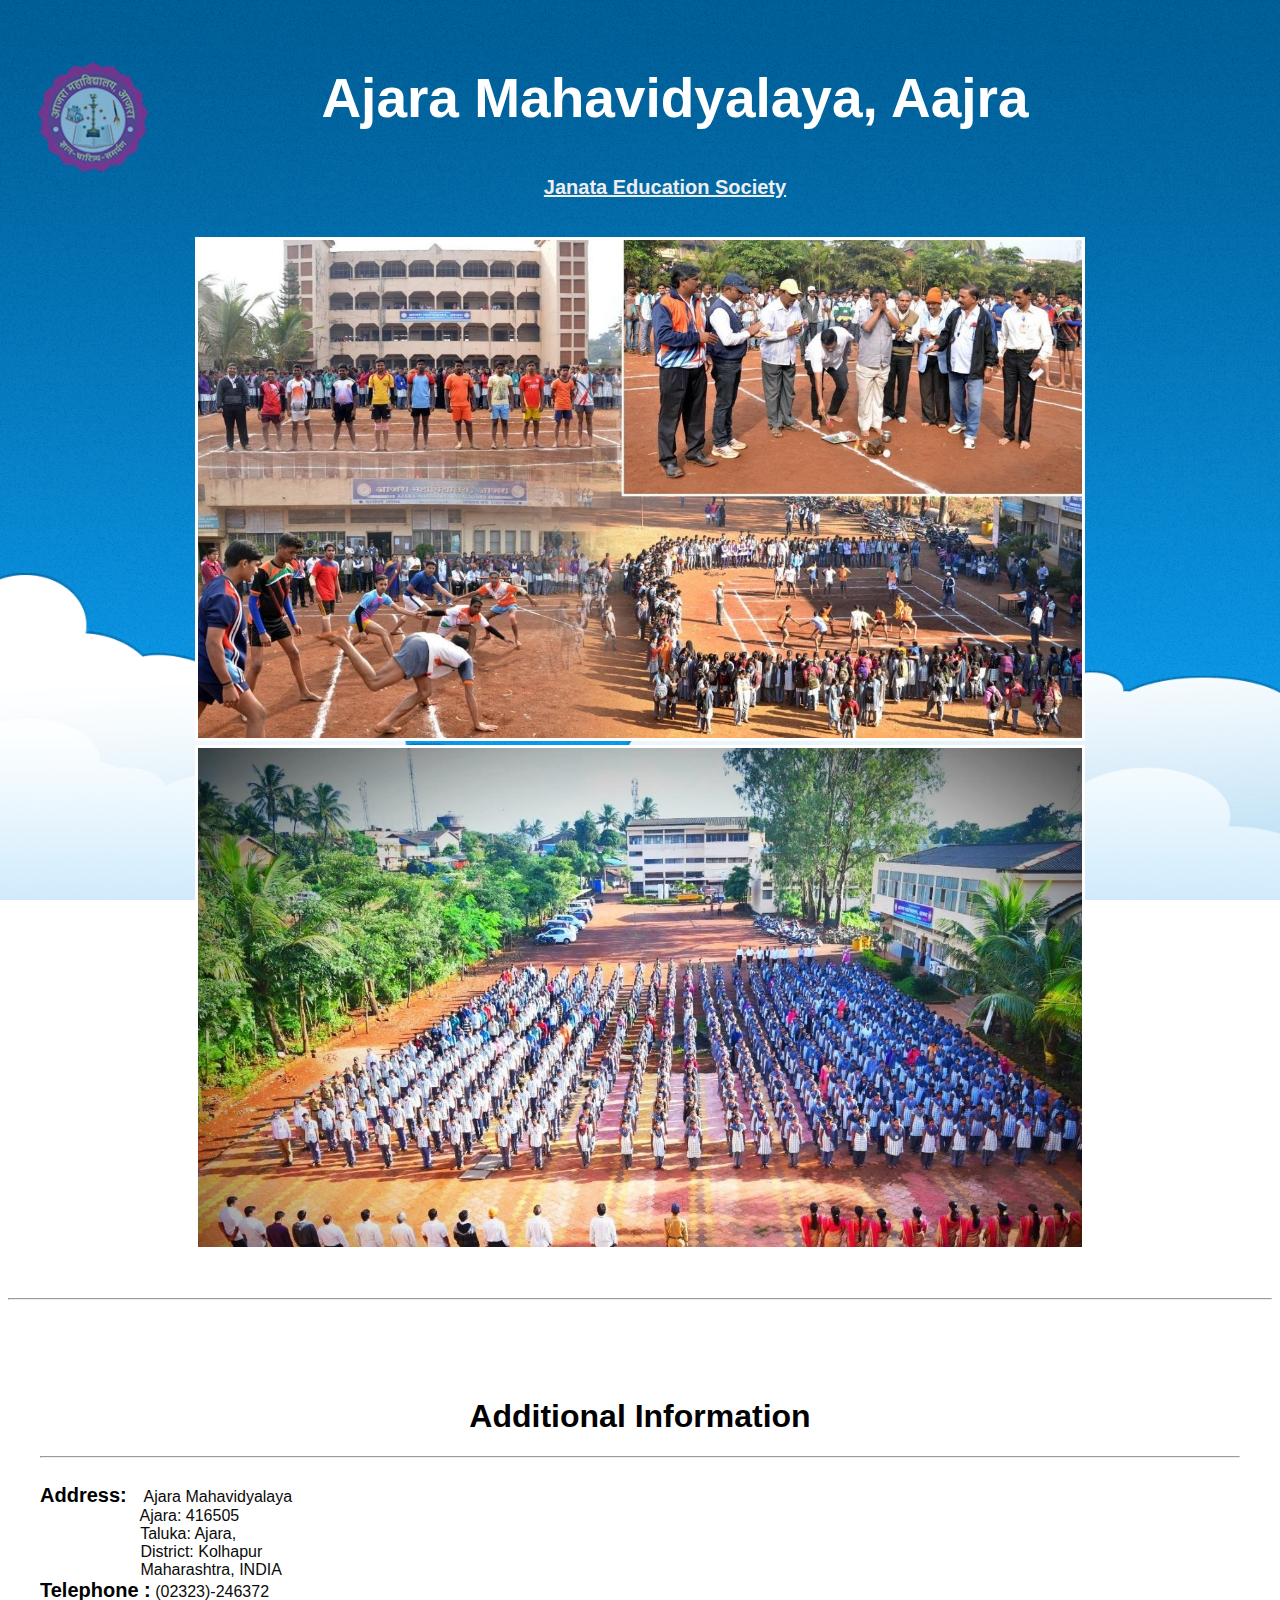
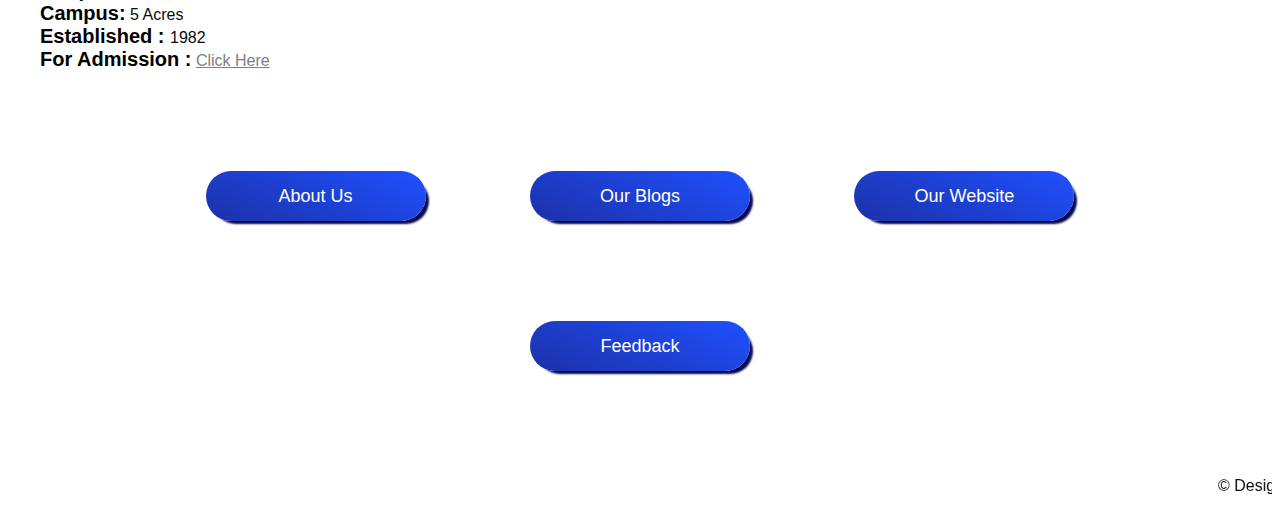
<file: index.html>
<!DOCTYPE html>
<head>
<html >
<head>
    <title>Homepage</title>
    <link rel="stylesheet" href="index.css">
    <link rel="icon" href="logo.png"  type = "image/x-icon">
</head>
<body>
         <center>
           <br>
             <a href="https://ajaracollege.ac.in/index.php/">
               <div class="logo">
               <img src="logo.png" style="border: 0ch;">
            </a>
            </div>
    <div>

       <h2 class="welcome">Ajara Mahavidyalaya, Aajra</h2>
       <h3 class="top">Janata Education Society

    </div>
       <br style="clear:both">
           <img src="img.jpg">
           <img src="img2.jpg">
        <br><br><br>
        <hr>
        
        <br>
        <br>
        <div class="info">
        <h1 style="text-align: center">Additional Information
</h1>
    <hr>
    <br >
     <b>Address:</b> &nbsp;&nbsp; Ajara Mahavidyalaya
     <br>
     &emsp;&emsp;&emsp;&emsp;&emsp;&emsp; Ajara: 416505 
     <br>
     &emsp;&emsp;&emsp;&emsp;&emsp;&emsp; Taluka: Ajara,
     <br>
     &emsp;&emsp;&emsp;&emsp;&emsp;&emsp; District: Kolhapur
     <br>
     &emsp;&emsp;&emsp;&emsp;&emsp;&emsp; Maharashtra, INDIA 
     <br>
     <b>Telephone :</b>  (02323)-246372 
     <br>
     <b>Campus:</b> 5 Acres
     <br>
     <b>Established : </b>  1982
     <br>
     <b>For Admission :</b> <a style="color: gray;"
     href="https://ajaracollege.ac.in/index.php/">Click Here</a>
     <br>
    </div>
    <br>
            <a href="aboutus.html">
                <div class="gradient-btn btn-1">
                <span >About Us</span> </div>
                </a>
            <a href="blog.html">
                <div class="gradient-btn btn-2">
                    <span >Our Blogs</span> </div>
            </a>
            <a href="https://ajaracollege.ac.in/index.php/">
                <div class="gradient-btn btn-3">
                    <span >Our Website</span></div>
            </a>
             <a>
                <a href="feedback.html">
                 <div class="gradient-btn btn-4">
                <span >Feedback</span></div>
                 </a>
    <br><br><br>
    <!-- Designed By -->
    <div class="copyright">
        <marquee>
        <p style="clear:both">	&#169; Designed By <a href="https://www.instagram.com/ig_shubham18/"><b class="b2">Shubham Upalkar<b></a></p>
        </marquee> 
    </div>
    </center>
</body>
</html>
</file>
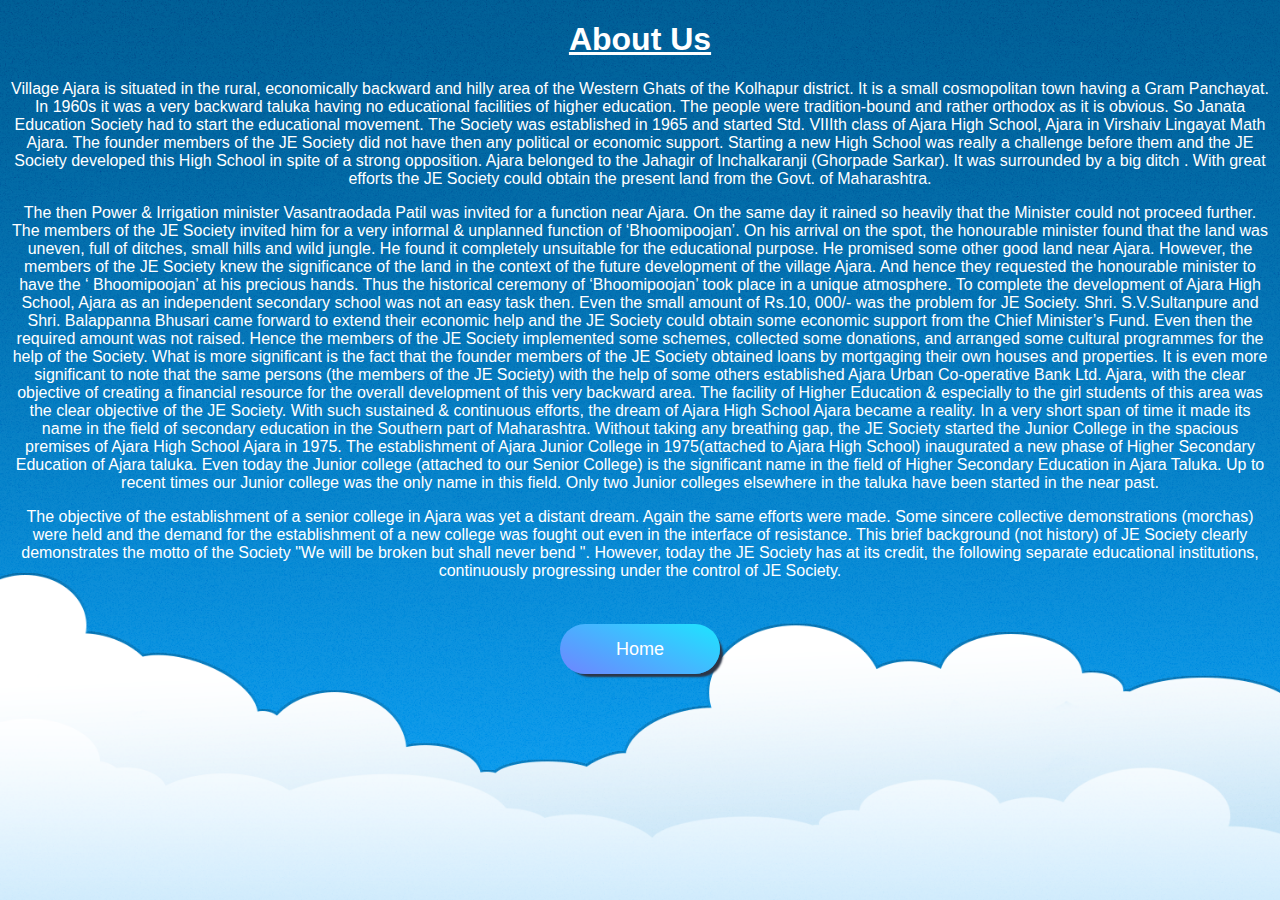
<file: aboutus.html>
<!DOCTYPE html>
<html>
    <head>
    <title>About Us</title>
    <style>
        h1{color:red

        }
        body{
             font-family: arial;
            
            color: white;
            text-align: center;
        }
    </style>
    <link rel="icon" href="logo.png"  type = "image/x-icon">
    <link rel="stylesheet" href="aboutus.css">
</head>
    <body  text="white">
        <center>
        <h1><b><u>About Us</u></b></h1>
        </center>
        <p>Village Ajara is situated in the rural, economically backward and hilly area of the Western Ghats of the Kolhapur district.
                It is a small cosmopolitan town having a Gram Panchayat.
                In 1960s it was a very backward taluka having no educational facilities of higher education.
                The people were tradition-bound and rather orthodox as it is obvious.
                So Janata Education Society had to start the educational movement.
                The Society was established in 1965 and started Std. VIIIth class of Ajara High School, Ajara in Virshaiv Lingayat Math Ajara.
                The founder members of the JE Society did not have then any political or economic support.
                Starting a new High School was really a challenge before them and the JE Society developed this High School in spite of a strong opposition.
                Ajara belonged to the Jahagir of Inchalkaranji (Ghorpade Sarkar). It was surrounded by a big ditch . 
                With great efforts the JE Society could obtain the present land from the Govt. of Maharashtra. </p>
                <p>The then Power & Irrigation minister Vasantraodada Patil was  invited for a function near Ajara.
                On the same day it rained so heavily that the Minister could not proceed further. 
                The members of the JE Society invited him for a very informal & unplanned function of ‘Bhoomipoojan’. 
                On his arrival on the spot, the honourable minister found that the land was uneven, full of ditches, small hills and wild jungle. 
                He found it completely unsuitable for the educational purpose. He promised some other good land near Ajara. 
                However, the members of the JE Society knew the significance of the land in the context of the future development of the village Ajara.
                And hence they requested the honourable minister to have the ‘ Bhoomipoojan’ at his precious hands. 
                Thus the historical ceremony of ‘Bhoomipoojan’ took place in a unique atmosphere.
                To complete the development of Ajara High School, Ajara as an independent secondary school was not an easy task then.
                Even the small amount of Rs.10, 000/- was the problem for JE Society. 
                Shri. S.V.Sultanpure and Shri. Balappanna Bhusari came forward to extend their economic help and the JE Society could obtain some economic support from the Chief Minister’s Fund. 
                Even then the required amount was not raised.
                Hence the members of the JE Society implemented some schemes, collected some donations, and arranged some cultural programmes for the help of the Society. 
                What is more significant is the fact that the founder members of the JE Society obtained loans by mortgaging their own houses and properties.
                It is even more significant to note that the same persons (the members of the JE Society) with the help of some others established Ajara Urban Co-operative Bank Ltd. Ajara, with the clear objective of creating a financial resource for the overall development of this very backward area. 
                The facility of Higher Education & especially to the girl students of this area was the clear objective of the JE Society.
                With such sustained & continuous efforts, the dream of Ajara High School Ajara became a reality.
                In a very short span of time it made its name in the field of secondary education in the Southern part of Maharashtra.
                Without taking any breathing gap, the JE Society started the Junior College in the spacious premises of Ajara High School Ajara in 1975. 
                The establishment of Ajara Junior College in 1975(attached to Ajara High School) inaugurated a new phase of Higher Secondary Education of Ajara taluka. 
                Even today the Junior college (attached to our Senior College) is the significant name in the field of Higher Secondary Education in Ajara Taluka. 
                Up to recent times our Junior college was the only name in this field. 
                Only two Junior colleges elsewhere in the taluka have been started in the near past.
               <p>
                The objective of the establishment of a senior college in Ajara was yet a distant dream.
                Again the same efforts were made. 
                Some sincere collective demonstrations (morchas) were held and the demand for the establishment of a new college was fought out even in the interface of resistance.
                This brief background (not history) of JE Society clearly demonstrates the motto of the Society "We will be broken but shall never bend ". 
                However, today the JE Society has at its credit, the following separate educational institutions, continuously progressing under the control of JE Society.
            </p>
               </p>
            <br>
            <center>
                <a href="index.html">
                <div class="gradient-btn btn-1">
                    <span >Home </span>
                </div>
                </a>
            </center>
     
    </body>
</html>
</file>
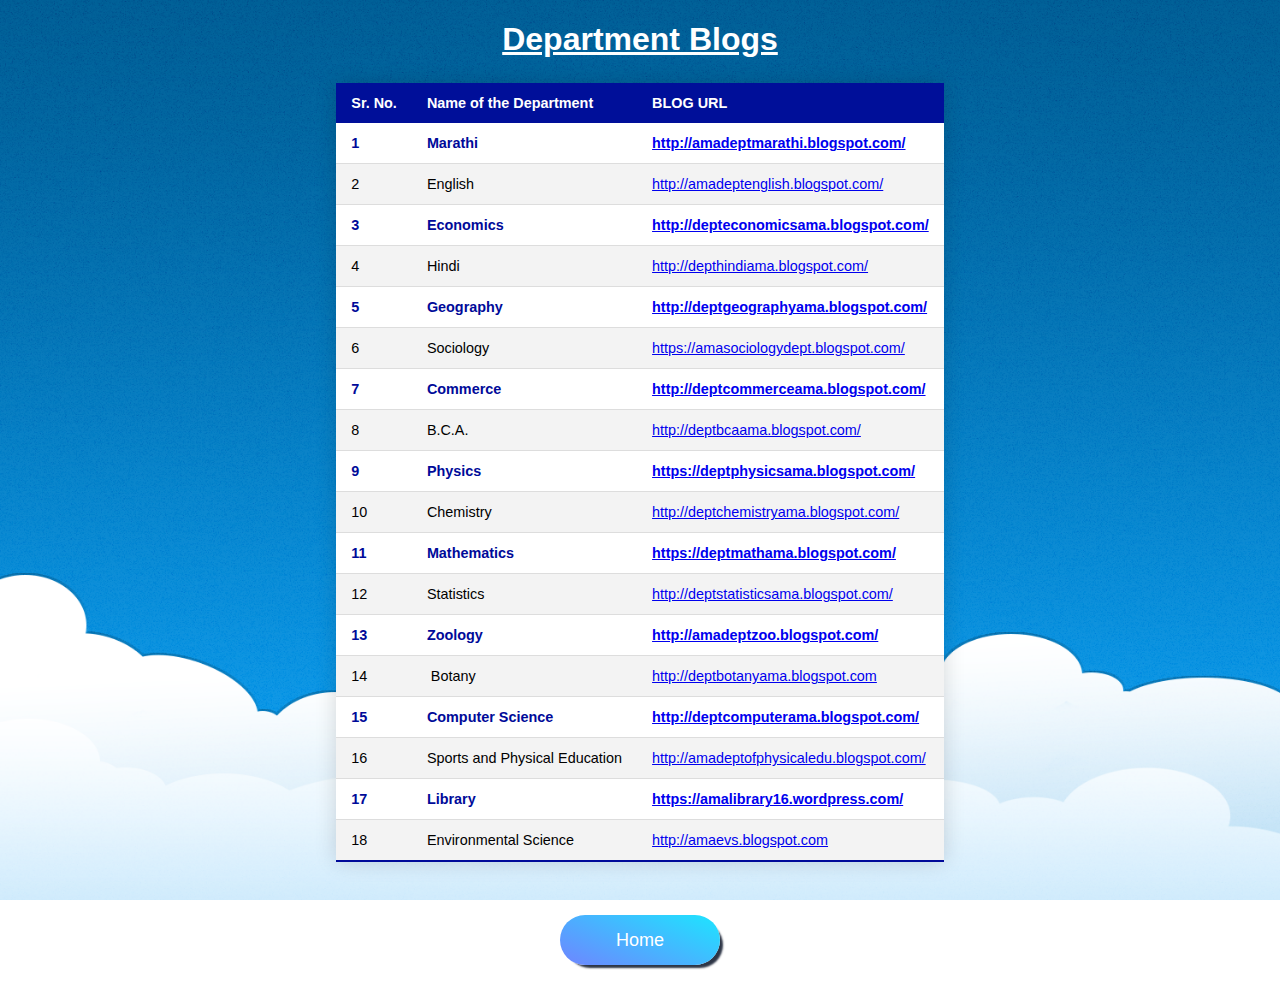
<file: blog.html>
<!DOCTYPE html>
<head>
    <title>Department Blogs </title>
    <link rel="stylesheet" href="blog.css">
    <link rel="icon" href="logo.png"  type = "image/x-icon">
</head>
<html>
    <body class="body" >
        <center>
        <h1 style="color: rgb(255, 255, 255);"><u>Department Blogs</u></h1>
    <table class="styled-table" bgcolor=white>
        <thead>
            <tr >
                <th scope="col">Sr. No.</th>
                <th scope="col">Name of the Department</th>
                <th scope="col">BLOG URL</th>
            </tr>
        </thead>
        <tbody>
            <tr class="active-row">
                <td>1</td>
                <td>Marathi</td>
                <td><a href="http://amadeptmarathi.blogspot.com/">http://amadeptmarathi.blogspot.com/</a></td>
            </tr>
            <tr>
                <td>2</td>
                <td>English</td>
                <td><a href="http://amadeptenglish.blogspot.com/">http://amadeptenglish.blogspot.com/</a></td>
            </tr>
            <tr class="active-row">
                <td>3</td>
                <td>Economics</td>
                <td><a href="http://depteconomicsama.blogspot.com/">http://depteconomicsama.blogspot.com/</a></td>
            </tr>
            <tr>
                <td>4</td>
                <td>Hindi</td>
                <td><a href="http://depthindiama.blogspot.com/">http://depthindiama.blogspot.com/</a></td>
            </tr>
            <tr class="active-row">
                <td>5</td>
                <td>Geography</td>
                <td><a href="http://deptgeographyama.blogspot.com/">http://deptgeographyama.blogspot.com/</a></td>
            </tr>
            <tr>
                <td>6</td>
                <td>Sociology</td>
                <td><a href="https://amasociologydept.blogspot.com/">https://amasociologydept.blogspot.com/</a></td>
            </tr>
            <tr class="active-row">
                <td>7</td>
                <td>Commerce</td>
                <td><a href="http://deptcommerceama.blogspot.com/">http://deptcommerceama.blogspot.com/</a></td>
            </tr>
            <tr>
                <td>8</td>
                <td>B.C.A.</td>
                <td><a href="http://deptbcaama.blogspot.com/">http://deptbcaama.blogspot.com/</a></td>
            </tr>
            <tr class="active-row">
                <td>9</td>
                <td>Physics</td>
                <td><a href="https://deptphysicsama.blogspot.com/">https://deptphysicsama.blogspot.com/</a></td>
            </tr>
            <tr>
                <td>10</td>
                <td>Chemistry</td>
                <td><a href="http://amadepartmentofchemistry.blogspot.com/">http://deptchemistryama.blogspot.com/</a></td>
            </tr>
            <tr class="active-row">
                <td>11</td>
                <td>Mathematics</td>
                <td><a href="https://deptmathama.blogspot.com/">https://deptmathama.blogspot.com/</a></td>
            </tr>
            <tr>
                <td>12</td>
                <td>Statistics</td>
                <td><a href="http://deptstatisticsama.blogspot.com/">http://deptstatisticsama.blogspot.com/</a></td>
            </tr>
            <tr class="active-row">
                <td>13</td>
                <td>Zoology</td>
                <td><a href="http://amadeptzoo.blogspot.com/">http://amadeptzoo.blogspot.com/</a></td>
            </tr>
            <tr>
                <td>14</td>
                <td>&nbsp;Botany</td>
                <td><a href="http://deptbotanyama.blogspot.com">http://deptbotanyama.blogspot.com</a></td>
            </tr>
            <tr class="active-row">
                <td>15</td>
                <td>Computer Science</td>
                <td><a href="http://deptcomputerama.blogspot.com/" >http://deptcomputerama.blogspot.com/</a></td>
            </tr>
            <tr>
                <td>16</td>
                <td>Sports and Physical Education</td>
                <td><a href="http://amadeptofphysicaledu.blogspot.com/" >http://amadeptofphysicaledu.blogspot.com/</a></td>
            </tr class="active-row">
            <tr class="active-row">
                <td>17</td>
                <td>Library</td>
                <td><a href="https://amalibrary16.wordpress.com/" >https://amalibrary16.wordpress.com/</a></td>
            </tr>
            <tr>
                <td>18</td>
                <td>Environmental Science</td>
                <td><a href="https://amaevs.blogspot.com/">http://amaevs.blogspot.com</a></td>
            </tr>
        </tbody>
    </table>
    <br>
    <a href="index.html">
        <div class="gradient-btn btn-1">
            <span >Home </span>
        </div>
        </a>
        </center>
    </body>
</html>
</file>
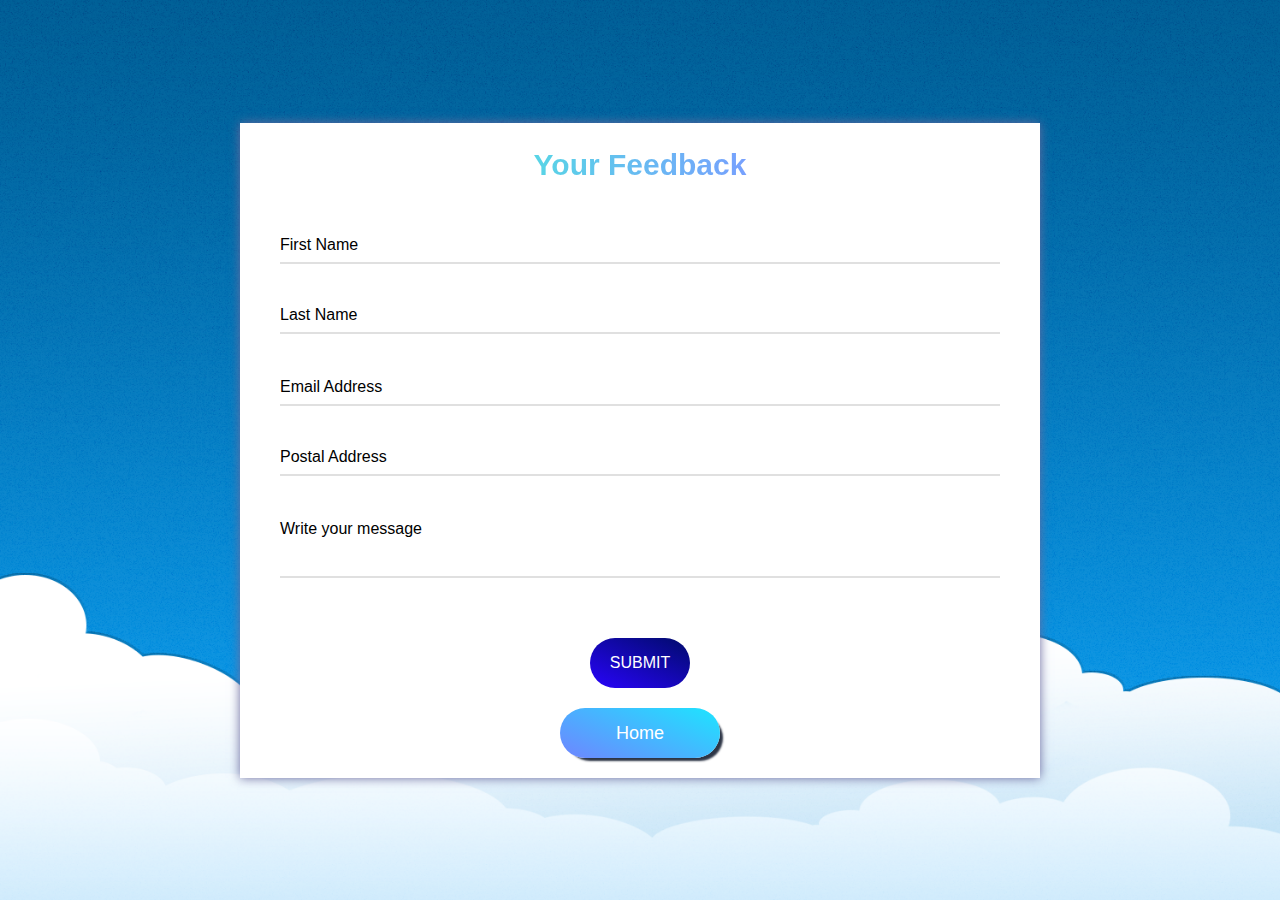
<file: feedback.html>
<!DOCTYPE html>
<html>
    <head>
        <link rel="stylesheet" href="feedback.css">
    </head>
<body>
   <div class="container">
      <div class="text">Your Feedback </div>
        <form action="#">
         <div class="form-row">
               <div class="input-data">
                 <input type="text" required>
                 <div class="underline"></div>
                 <label for="">First Name</label>
               </div>
               <div class="input-data">
                 <input type="text" required>
                 <div class="underline"></div>
                 <label for="">Last Name</label>
               </div>
         </div>
         <div class="form-row">
               <div class="input-data">
                 <input type="text" required>
                 <div class="underline"></div>
                 <label for="">Email Address</label>
                </div>
         <div class="input-data">
                 <input type="text" required>
                 <div class="underline"></div>
                 <label for="">Postal Address</label>
               </div>
         </div>
         <div class="form-row">
              <div class="input-data textarea">
                 <textarea rows="8" cols="80" required></textarea>
                 <div class="underline"></div>
                 <label for="">Write your message</label>
         </div>
         </div>
        </form>
        <center>
     <div class="button">
                   <br>
                    <input type="submit" value="submit" class="btn-submit gradient-btn">
                 <br>
                 <a href="index.html">
                     <div class="gradient-btn btn-1">
                         <span >Home </span>
                     </div>
                     </a>
      </div>
      
   </center>
</body>
</html>
</file>
<file: index.css>
body{
   font-family:'Segoe UI', Tahoma, Geneva, Verdana, sans-serif;
   text-anchor: rgb(0, 0, 0);
   color: rgb(10, 10, 10);
   text-align: center;
   background-image:url("bg5.jpg");
   background-size:cover;
   background-repeat: no-repeat;
   background-attachment: fixed;
}
.welcome{
   color: #ffffff;
   font-size: 45px;
   font-family:'Trebuchet MS', 'Lucida Sans Unicode', 'Lucida Grande', 'Lucida Sans', Arial, sans-serif;
   font-size: 55px;
   margin-top: 40px;
   padding-right: 100px;
}
.top{
   color:rgb(238, 238, 238);
   font-size: 20px;
   text-decoration: underline;
   padding-right: 120px;
}
.info{
   border: 2px solid rgb(255, 255, 255);
   padding: 20px;
   margin: 10px;
   text-align: left;
   background-color: rgb(255, 255, 255);
}
b{
   color: rgb(0, 0, 0);
   font-size: 20px
}
a{
   color:transparent;
}
.logo{
       padding: 5px;
       width: 160px;
       margin: right auto;
       float:left;
       opacity: 0.5;
       border:none;
       margin-top: 30px;
   }
.logo:hover {
    box-shadow: 0 0 2px 1px rgb(255, 255, 255);
}

.click{
   text-decoration-color: gray;
   color: gray;
}

.imghover img.hover {
 transition: opacity .5s;
}
.imghover:hover img.hover {
 opacity: 100;
 transition: opacity .5s;
}
.imghover:hover img.main {
   opacity: 100;
   transition: opacity .5s;
}   

h1{
   color: rgb(0, 0, 0);
}

.b2{
   color: rgb(0, 0, 0);
   font-size: 18px;
}


hr{
   color: #FFF;   
 }

.text{
   color: rgb(0, 0, 0);
}
img{
   border: 3.8px solid #ffffff;
   width: 70%;
}

 .gradient-btn:nth-child(odd):hover {
   cursor: pointer;
   box-shadow: -6px -9px 2px -2px #0b4157;
   transition: all 2s ease;
   transform: translateX(10px);
 }
  
 .gradient-btn:nth-child(even):hover {
   cursor: pointer;
   box-shadow: 8px 8px 2px -2px #1b5564;
   transition: all 2s ease;
   transform: translateX(-10px);
 } 

 .btn-1 {
   background-image: linear-gradient(204deg, rgb(31, 80, 255) 0%, rgb(28, 49, 168) 100%);
   color: #FFF;
   display: inline-block;
   height: 50px;
   line-height: 50px;
   width: 220px;
   margin: 50px;
   font-size: large;
   border-radius: 60px;
   box-shadow: 5px 5px 2px -2px #000852;
 }

 .btn-2 {
   background-image: linear-gradient(204deg, rgb(31, 80, 255) 0%, rgb(28, 49, 168) 100%);
   color: #FFF;
   display: inline-block;
   height: 50px;
   line-height: 50px;
   width: 220px;
   margin: 50px;
   font-size: large;
   border-radius: 60px;
   box-shadow: 5px 5px 2px -2px #000852;
 }

 .btn-3 {
   background-image: linear-gradient(204deg, rgb(31, 80, 255) 0%, rgb(28, 49, 168) 100%);
   color: #FFF;
   display: inline-block;
   height: 50px;
   line-height: 50px;
   width: 220px;
   margin: 50px;
   font-size: large;
   border-radius: 60px;
   box-shadow: 5px 5px 2px -2px #000852;
 }

 .btn-4 {
   background-image: linear-gradient(204deg, rgb(31, 80, 255) 0%, rgb(28, 49, 168) 100%);
   color: #FFF;
   display: inline-block;
   height: 50px;
   line-height: 50px;
   width: 220px;
   margin: 50px;
   font-size: large;
   border-radius: 60px;
   box-shadow: 5px 5px 2px -2px #000852;
 }
</file>
<file: aboutus.css>
h1{color:rgb(255, 255, 255)

}
body{
    font-family: arial;
    
    color: rgb(255, 255, 255);
    text-align: center;
    font:200px;
    background-image:url("bg5.jpg");
    background-size:cover;
    background-repeat: no-repeat;
    background-attachment: fixed;
}

.btn-1 {
    background-image: linear-gradient(204deg, rgb(29, 229, 255) 0%, rgb(111, 133, 255) 100%);
    color: #FFF;
    display: inline-block;
    height: 50px;
    line-height: 50px;
    width: 160px;
    margin: 10px;
    font-size: large;
    border-radius: 50px;
    box-shadow: 5px 5px 2px -2px #2d3546;
    font-family:'Segoe UI', Tahoma, Geneva, Verdana, sans-serif ;
  }
  .gradient-btn:nth-child(odd):hover {
    cursor: pointer;
    box-shadow: -6px -9px 2px -2px #2d3546;
    transition: all 2s ease;
    transform: translateX(10px);
  }
  .gradient-btn:nth-child(even):hover {
    cursor: pointer;
    box-shadow: 8px 8px 2px -2px #2d3546;
    transition: all 2s ease;
    transform: translateX(-10px);
  }
</file>
<file: blog.css>
.body{
    font-family: Arial, Helvetica, sans-serif;
   text-align: center;
   background-image:url("bg5.jpg");
   background-size:cover;
   background-repeat: no-repeat;
   background-attachment: fixed;
}
.styled-table {
    border-collapse: collapse;
    margin: 25px 0;
    font-size: 0.9em;
    font-family: sans-serif;
    min-width: 400px;
    box-shadow: 0 0 20px rgba(0, 0, 0, 0.15);
}
.styled-table thead tr {
    background-color: #000f99;
    color: #ffffff;
    text-align: left;
}
.styled-table th,
.styled-table td {
    padding: 12px 15px;
}
.styled-table tbody tr {
    border-bottom: 1px solid #dddddd;
}

.styled-table tbody tr:nth-of-type(even) {
    background-color: #f3f3f3;
}

.styled-table tbody tr:last-of-type {
    border-bottom: 2px solid #000a99;
}
.styled-table tbody tr.active-row {
    font-weight: bold;
    color: #000a99;
}

.btn-1 {
    background-image: linear-gradient(204deg, rgb(29, 229, 255) 0%, rgb(111, 133, 255) 100%);
    color: #FFF;
    display: inline-block;
    height: 50px;
    line-height: 50px;
    width: 160px;
    margin: 10px;
    font-size: large;
    border-radius: 50px;
    box-shadow: 5px 5px 2px -2px #2d3546;
    font-family:'Segoe UI', Tahoma, Geneva, Verdana, sans-serif ;
    
  }
  .gradient-btn:nth-child(odd):hover {
    cursor: pointer;
    box-shadow: -6px -9px 2px -2px #2d3546;
    transition: all 2s ease;
    transform: translateX(10px);
  }
   
  .gradient-btn:nth-child(even):hover {
    cursor: pointer;
    box-shadow: 8px 8px 2px -2px #2d3546;
    transition: all 2s ease;
    transform: translateX(-10px);
  }
</file>
<file: feedback.css>
body{
    background-image: url("bg5.jpg");
    background-repeat: no-repeat;
    background-attachment: fixed;
    background-size: cover;
}

h1{
    color: white;
    font-family: 'Segoe UI', Tahoma, Geneva, Verdana, sans-serif;
}

*{
    margin: 0;
    padding: 0;
    outline: none;
    box-sizing: border-box;
    font-family: 'Poppins', sans-serif;
  }
  body{
    display: flex;
    align-items: center;
    justify-content: center;
    min-height: 100vh;
    padding: 40px;
    background-image: url("bg5.jpg");
  }
  .container{
    max-width: 800px;
    background: #fff;
    width: 800px;
    padding: 25px 40px 10px 40px;
    box-shadow: 0px 0px 10px rgb(106, 105, 158);
  }
  .container .text{
    text-align: center;
    font-size: 35px;
    font-weight: 600;
    background: -webkit-linear-gradient(right, #56d8e4, #799dff, #56d8e4, #0105ea);
    -webkit-background-clip: text;
    -webkit-text-fill-color: transparent;
  }
  .container form{
    padding: 30px 0 0 0;
  }
  .container form .form-row{
    display: flex;
    margin: 32px 0;
  }
  form .form-row .input-data{
    width: 100%;
    height: 40px;
    margin: 0 20px;
    position: relative;
  }
  form .form-row .textarea{
    height: 70px;
  }
  .input-data input,
  .textarea textarea{
    display: block;
    width: 100%;
    height: 100%;
    border: none;
    font-size: 17px;
    border-bottom: 2px solid rgba(0,0,0, 0.12);
  }
  .input-data input:focus ~ label, .textarea textarea:focus ~ label,
  .input-data input:valid ~ label, .textarea textarea:valid ~ label{
    transform: translateY(-20px);
    font-size: 14px;
    color: #3498db;
  }
  .textarea textarea{
    resize: none;
    padding-top: 10px;
  }
  .input-data label{
    position: absolute;
    pointer-events: none;
    bottom: 10px;
    font-size: 16px;
    transition: all 0.3s ease;
  }
  .textarea label{
    width: 100%;
    bottom: 40px;
    background: #fff;
  }
  .input-data .underline{
    position: absolute;
    bottom: 0;
    height: 2px;
    width: 100%;
  }
  .input-data .underline:before{
    position: absolute;
    content: "";
    height: 2px;
    width: 100%;
    background: #3498db;
    transform: scaleX(0);
    transform-origin: center;
    transition: transform 0.3s ease;
  }
  .input-data input:focus ~ .underline:before,
  .input-data input:valid ~ .underline:before,
  .textarea textarea:focus ~ .underline:before,
  .textarea textarea:valid ~ .underline:before{
    transform: scale(1);
  }




    .container .text{
      font-size: 30px;
    }
    .container form{
      padding: 10px 0 0 0;
    }
    .container form .form-row{
      display: block;
    }
    form .form-row .input-data{
      margin: 30px 0!important;
    }

  .btn-submit {
    background-image: linear-gradient(204deg, rgb(0, 11, 107) 0%, rgb(41, 4, 251)100%);
    color: #FFF;
    display: inline-block;
    line-height: 50px;
    width: 100px;
    margin: 10px;
    font-size: 100%;
    border-radius: 50px;
    font-family: 'Poppins-ExtraBold' sans-serif ;
    text-transform: uppercase;
    border: transparent;
  }
  
  .gradient-btn:nth-child(odd):hover {
    cursor: pointer;
    box-shadow: -6px -9px 2px -2px #375492;
    transition: all 1s ease;
    transform: translateX(5px);
  }
   
  .gradient-btn:nth-child(even):hover {
    cursor: pointer;
    box-shadow: 8px 8px 2px -2px #244897;
    transition: all 2s ease;
    transform: translateX(-10px);
  } 

  .btn-1 {
    background-image: linear-gradient(204deg, rgb(29, 229, 255) 0%, rgb(111, 133, 255) 100%);
    color: #FFF;
    display: inline-block;
    height: 50px;
    line-height: 50px;
    width: 160px;
    margin: 10px;
    font-size: large;
    border-radius: 50px;
    box-shadow: 5px 5px 2px -2px #2d3546;
    font-family:'Segoe UI', Tahoma, Geneva, Verdana, sans-serif ;
  }
</file>
